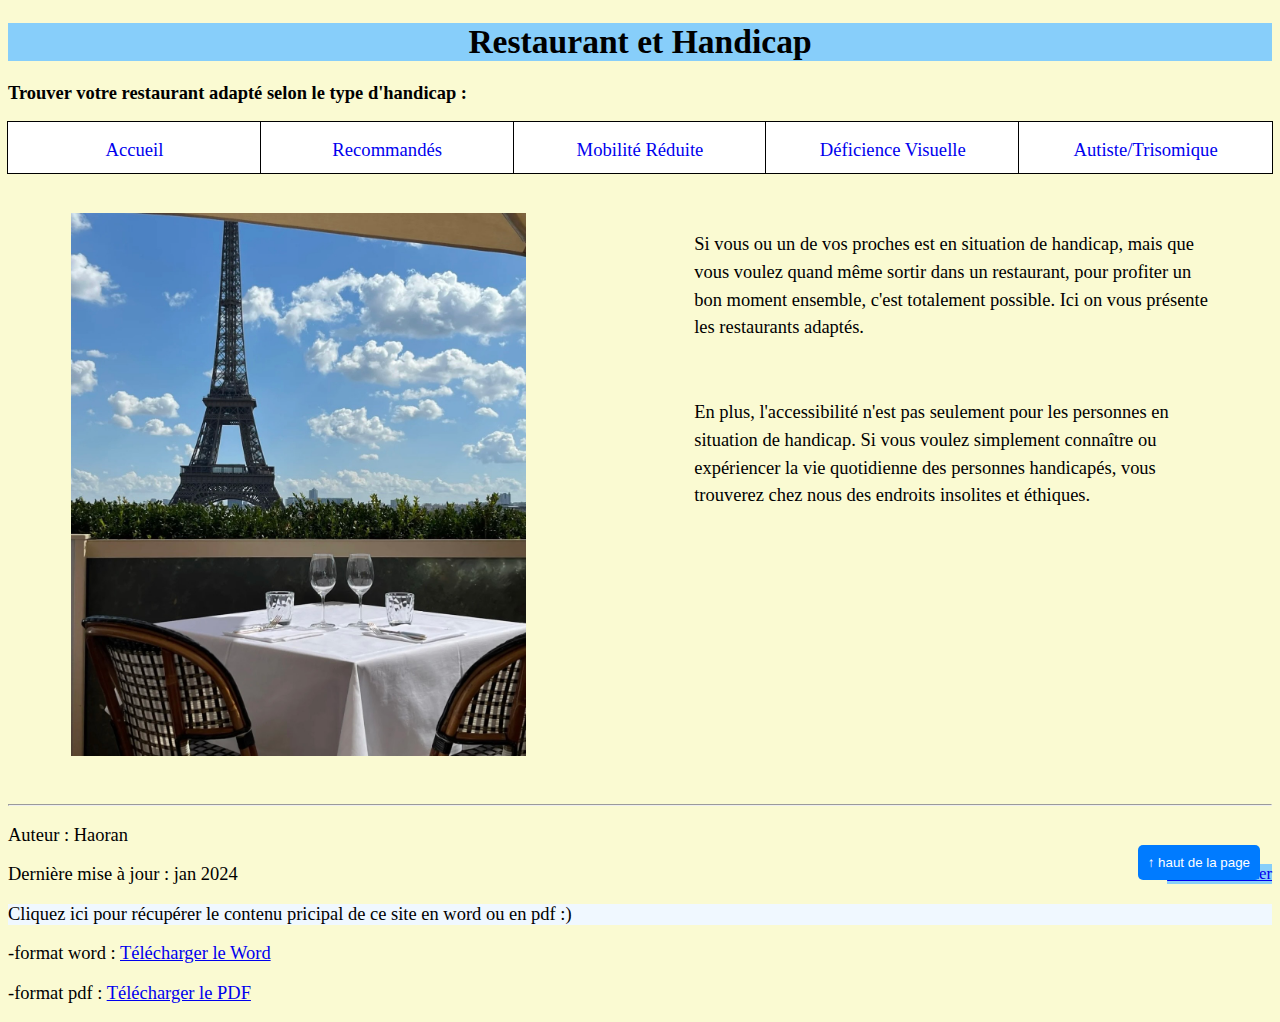
<file: projetHTML/index.html>
<!DOCTYPE html>
<html lang="fr">

<head>
    <meta charset="utf-8">
    <title>resto.accessible.paris</title>
    <link rel="stylesheet" href="style.css">
    <link rel="icon" href="icon.png" type="image/png">
</head>

<body>
    <header>
        <h1>Restaurant et Handicap</h1>
        <p id="p1"><strong>Trouver votre restaurant adapté selon le type d'handicap : </strong></p>
        <div class="flex-container">
            <div class="flex-item"><a class="menu" href="index.html" title="page d'acceuil">Accueil</a></div>
            <div class="flex-item"><a class="menu" href="recommande.html" title="mobilite reduite">Recommandés</a></div>
            <div class="flex-item"><a class="menu" href="mobilite.html" title="mobilite reduite">Mobilité Réduite</a>
            </div>
            <div class="flex-item"><a class="menu" href="v.html" title="handicap visuel">Déficience Visuelle</a></div>
            <div class="flex-item"><a class="menu" href="psycog.html"
                    title="handicap psychique ou cognitif">Autiste/Trisomique</a></div>
        </div>
        <br>
        <br>
        <div class="container">
            <img id="imga" src="accueil.jpg"
                alt="image décorative, sur la terrasse il y a une table du restaurant où on peut voir le tour effel">
            <div id="texte">
                <p class="text">Si vous ou un de vos proches est en situation de handicap, mais que vous voulez quand
                    même sortir
                    dans un restaurant, pour profiter un bon moment ensemble, c'est totalement possible. Ici on vous
                    présente les restaurants adaptés. </p>
                <br>
                <p class="text">En plus, l'accessibilité n'est pas seulement pour les personnes en situation de
                    handicap. Si vous
                    voulez simplement connaître ou expériencer la vie quotidienne des personnes handicapés, vous
                    trouverez chez nous des endroits insolites et éthiques.
                </p>
            </div>
        </div>
    </header>
    <br>
    <br>
    <hr>
    <footer>
        <p>Auteur : Haoran</p><span><a href="contacter.html">Nous Contacter</a></span>
        <p>Dernière mise à jour : jan 2024</p>
    </footer>

    <button id="haut" onclick="scrollToTop()">↑ haut de la page</button>
    <script>
        function scrollToTop() {
            document.body.scrollTop = 0; // pour Safari
            document.documentElement.scrollTop = 0; // pour Chrome, Firefox
        }
    </script>

    <p class="description">Cliquez ici pour récupérer le contenu pricipal de
        ce site
        en word ou en pdf :)
    </p>
    <p>-format word : <a href="contenu_principal.docx" target="_blank">Télécharger le Word</a></p>
    <p>-format pdf : <a href="contenu_principal.pdf" target="_blank">Télécharger le PDF</a></p>
</body>

</html>
</file>
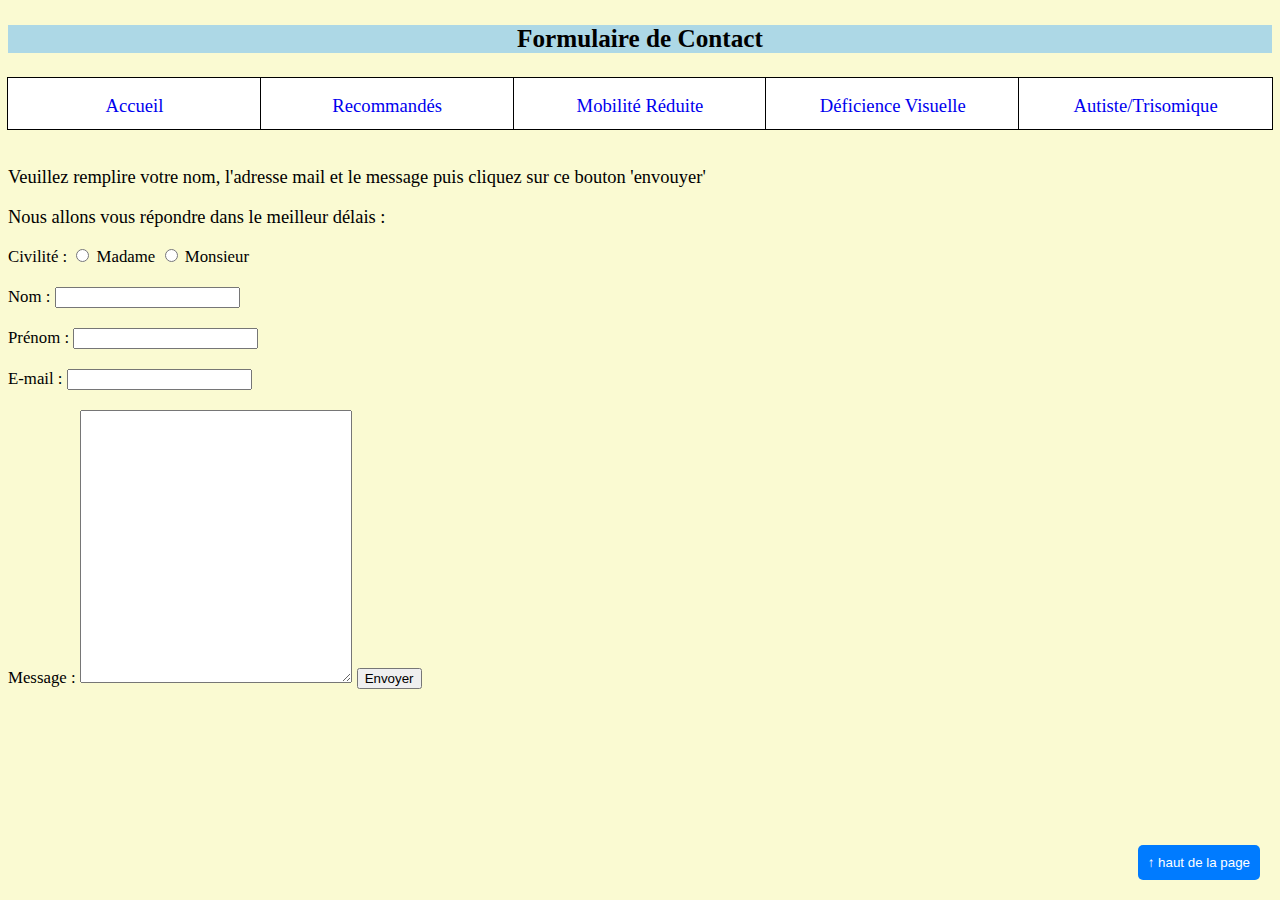
<file: projetHTML/contacter.html>
<!DOCTYPE html>
<html lang="fr">

<head>
    <meta charset="utf-8">
    <title>formulaire de contact</title>
    <link rel="stylesheet" href="style.css">
    <link rel="icon" href="icon.png" type="image/png">
</head>

<body>
    <p class="h2sous-theme">Formulaire de Contact</p>
    <header>
        <div class="flex-container">
            <div class="flex-item"><a class="menu" href="index.html" title="page d'acceuil">Accueil</a></div>
            <div class="flex-item"><a class="menu" href="recommande.html" title="mobilite reduite">Recommandés</a></div>
            <div class="flex-item"><a class="menu" href="mobilite.html" title="mobilite reduite">Mobilité Réduite</a>
            </div>
            <div class="flex-item"><a class="menu" href="v.html" title="handicap visuel">Déficience Visuelle</a></div>
            <div class="flex-item"><a class="menu" href="psycog.html"
                    title="handicap psychique ou cognitif">Autiste/Trisomique</a></div>
        </div>
    </header>
    <br>
    <p>Veuillez remplire votre nom, l'adresse mail et le message puis cliquez sur ce bouton 'envouyer'</p>
    <p>Nous allons vous répondre dans le meilleur délais : </p>
    <form action="/process-form" method="post">
        <label for="name">Civilité :</label>
        <label for="madame">
            <input type="radio" id="madame" name="salutation" value="madame" required> Madame
        </label>
        <label for="monsieur">
            <input type="radio" id="monsieur" name="salutation" value="monsieur" required> Monsieur
        </label>
        <br>
        <br>
        <label for="name">Nom : </label>
        <input type="text" id="name" name="nom" required>
        <br>
        <br>
        <label for="name">Prénom : </label>
        <input type="text"  required>
        <br>
        <br>
        <label for="email">E-mail :</label>
        <input type="email" id="email" name="email" required>
        <br>
        <br>
        <label for="message">Message :</label>
        <textarea id="message" name="message" rows="20" required></textarea>

        <button id="envoyer" type="submit">Envoyer</button>
    </form>

    <button id="haut" onclick="scrollToTop()"> ↑ haut de la page</button>
    <script>
    function scrollToTop() {
            document.body.scrollTop = 0; // pour Safari
            document.documentElement.scrollTop = 0; // pour Chrome, Firefox
        }
    </script>


</body>

</html>
</file>
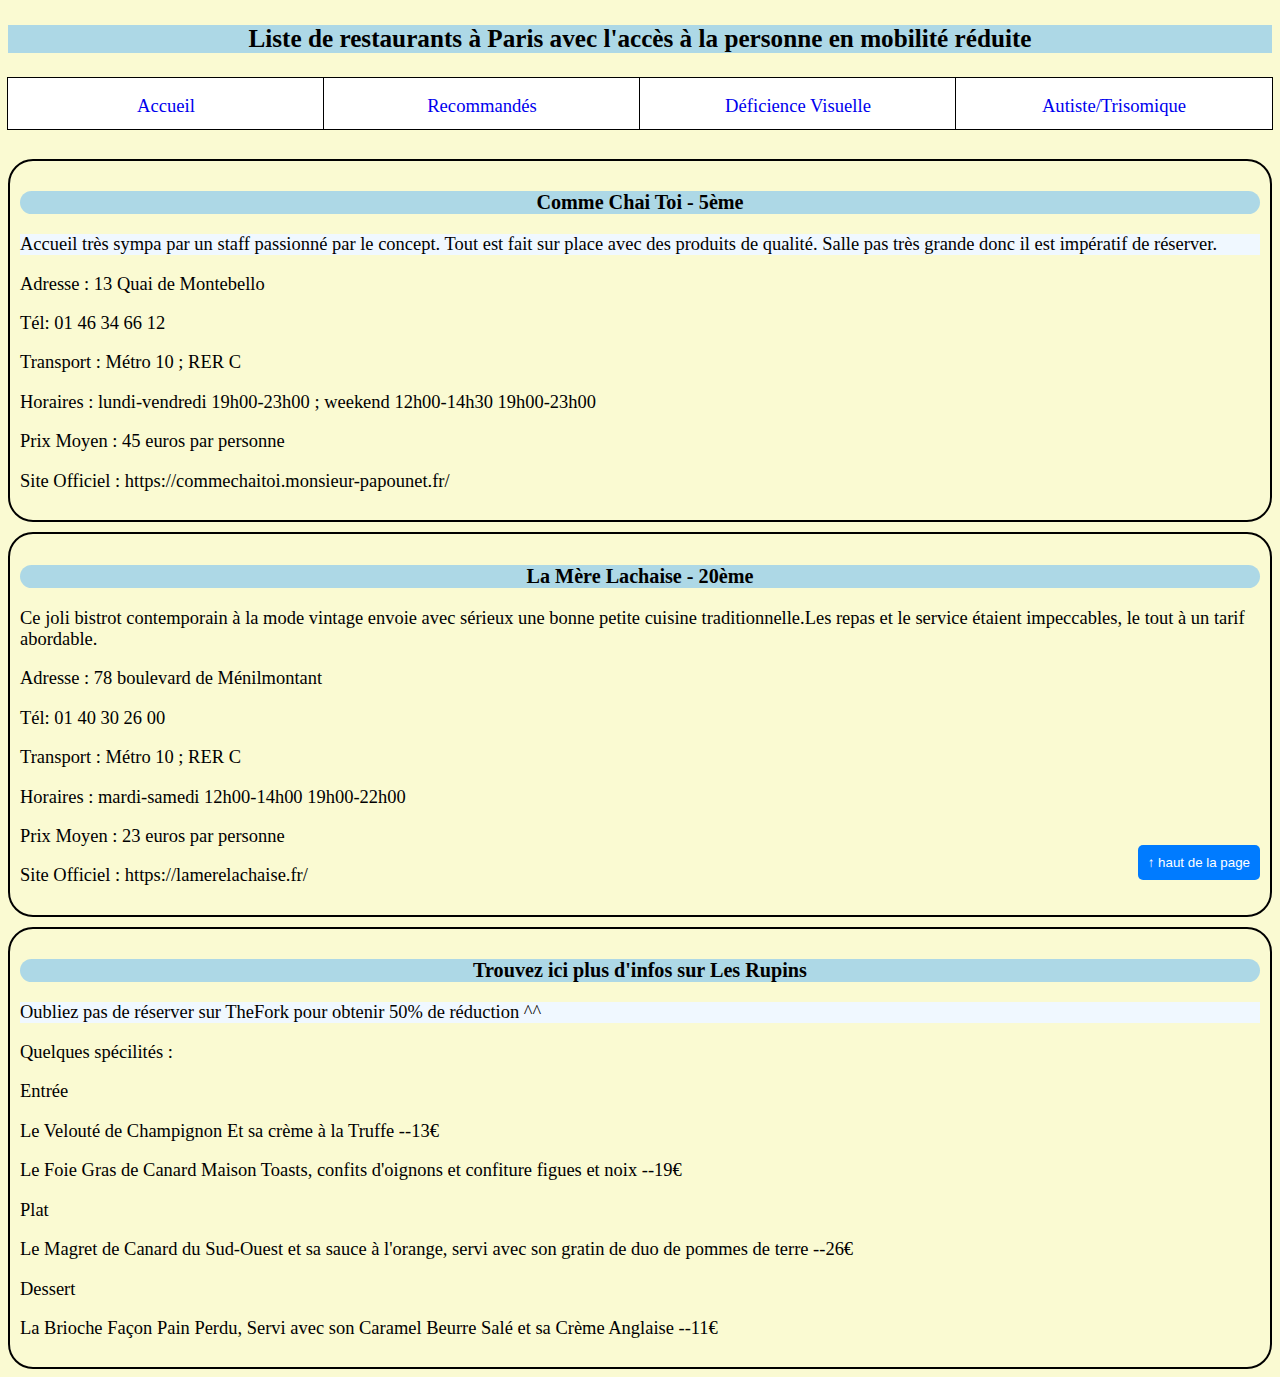
<file: projetHTML/mobilite.html>
<!DOCTYPE html>
<html lang="fr">

<head>
    <meta charset="utf-8">
    <title>resto.mobilite.reduite</title>
    <link rel="stylesheet" href="style.css">
    <link rel="icon" href="icon.png" type="image/png">
</head>

<body>
    <p class="h2sous-theme">Liste de restaurants à Paris avec l'accès à la personne en mobilité réduite</p>
    <div class="flex-container">
        <div class="flex-item"><a class="menu" href="index.html" title="page d'acceuil">Accueil</a></div>
        <div class="flex-item"><a class="menu" href="recommande.html" title="mobilite reduite">Recommandés</a></div>
        <div class="flex-item"><a class="menu" href="v.html" title="handicap visuel">Déficience Visuelle</a></div>
        <div class="flex-item"><a class="menu" href="psycog.html"
                title="handicap psychique ou cognitif">Autiste/Trisomique</a></div>
    </div>
    <br>
    <div id="favori">
        <div id="section1" class="resto">
            <div class="info">
                <p class="h3">Comme Chai Toi - 5ème</p>
                <p class="description">Accueil très sympa par un staff passionné par le concept. Tout est fait sur place
                    avec des
                    produits de qualité. Salle pas très grande donc il est impératif de réserver.</p>
                <p>Adresse : 13 Quai de Montebello</p>
                <p>Tél: 01 46 34 66 12</p>
                <p>Transport : Métro 10 ; RER C</p>
                <p>Horaires : lundi-vendredi 19h00-23h00 ; weekend 12h00-14h30 19h00-23h00</p>
                <p>Prix Moyen : 45 euros par personne</p>
                <p>Site Officiel : https://commechaitoi.monsieur-papounet.fr/</p>
            </div>
        </div>

        <div class="resto"> <!--non mm id dans mm page-->
            <div class="info">
                <p class="h3">La Mère Lachaise - 20ème</p>
                <p> Ce joli bistrot contemporain à la mode vintage envoie avec sérieux une bonne petite cuisine
                    traditionnelle.Les repas et le service étaient impeccables, le tout à un tarif abordable.</p>
                <p>Adresse : 78 boulevard de Ménilmontant</p>
                <p>Tél: 01 40 30 26 00</p>
                <p>Transport : Métro 10 ; RER C</p>
                <p>Horaires : mardi-samedi 12h00-14h00 19h00-22h00</p>
                <p>Prix Moyen : 23 euros par personne</p>
                <p>Site Officiel : https://lamerelachaise.fr/</p>
            </div>
        </div>

        <div class="resto">
            <div class="info">
                <p class="h3">Trouvez ici plus d'infos sur Les Rupins</p>
                <p class="description">Oubliez pas de réserver sur TheFork pour obtenir 50% de réduction ^^</p>
                <p>Quelques spécilités : </p>
                <p>Entrée</p>
                <p>Le Velouté de Champignon Et sa crème à la Truffe --13€</p>
                <p>Le Foie Gras de Canard Maison Toasts, confits d'oignons et confiture figues et noix --19€</p>
                <p>Plat</p>
                <p>Le Magret de Canard du Sud-Ouest et sa sauce à l'orange, servi avec son gratin de duo de pommes de
                    terre --26€</p>
                <p>Dessert</p>
                <p>La Brioche Façon Pain Perdu, Servi avec son Caramel Beurre Salé et sa Crème Anglaise --11€</p>
            </div>
        </div>
    </div>
    <button id="haut" onclick="scrollToTop()"> ↑ haut de la page</button>
    <script>
    function scrollToTop() {
            document.body.scrollTop = 0; // pour Safari
            document.documentElement.scrollTop = 0; // pour Chrome, Firefox
        }
    </script>

</body>

</html>
</file>
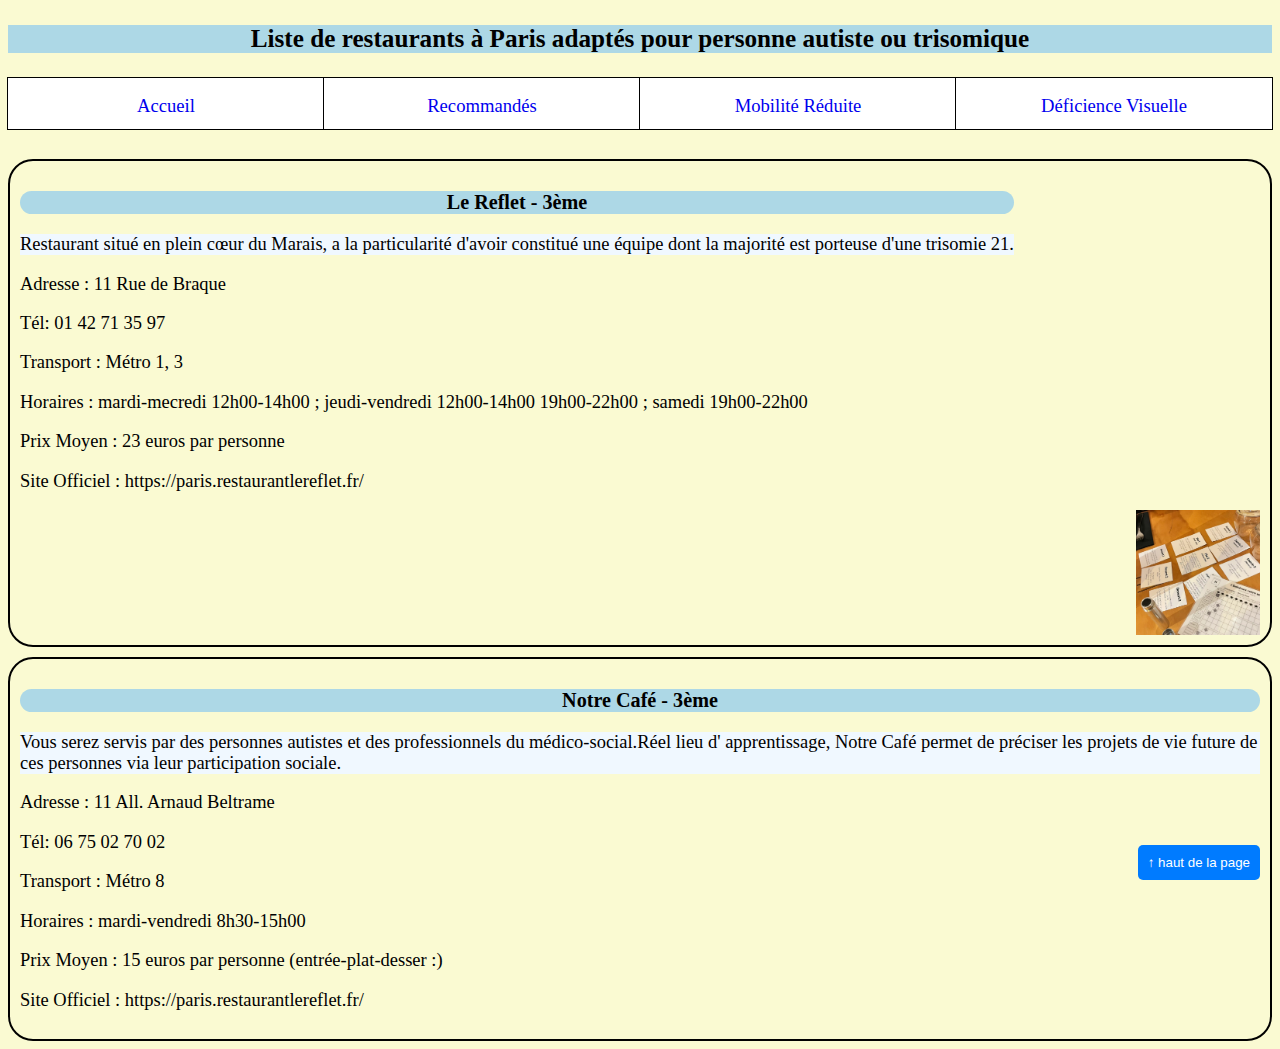
<file: projetHTML/psycog.html>
<!DOCTYPE html>
<html lang="fr">

<head>
    <meta charset="utf-8">
    <title>resto.trisomie/autiste</title>
    <link rel="stylesheet" href="style.css">
    <link rel="icon" href="icon.png" type="image/png">
</head>

<body>
    <p class="h2sous-theme">Liste de restaurants à Paris adaptés pour personne autiste ou
        trisomique</p>
    <div class="flex-container">
        <div class="flex-item"><a class="menu" href="index.html" title="page d'acceuil">Accueil</a></div>
        <div class="flex-item"><a class="menu" href="recommande.html" title="mobilite reduite">Recommandés</a></div>
        <div class="flex-item"><a class="menu" href="mobilite.html" title="mobilite reduite">Mobilité Réduite</a></div>
        <div class="flex-item"><a class="menu" href="v.html" title="handicap visuel">Déficience Visuelle</a></div>
    </div>
    <br>
    <div id="favori">
        <div id="section1" class="resto">
            <div class="info">
                <div class="texte">
                    <p class="h3">Le Reflet - 3ème</p>
                    <p class="description">Restaurant situé en plein cœur du Marais, a la particularité d'avoir
                        constitué une équipe
                        dont la majorité est porteuse d'une trisomie 21. </p>
                    <p>Adresse : 11 Rue de Braque</p>
                    <p>Tél: 01 42 71 35 97</p>
                    <p>Transport : Métro 1, 3</p>
                    <p>Horaires : mardi-mecredi 12h00-14h00 ; jeudi-vendredi 12h00-14h00 19h00-22h00 ; samedi
                        19h00-22h00</p>
                    <p>Prix Moyen : 23 euros par personne</p>
                    <p>Site Officiel : https://paris.restaurantlereflet.fr/</p>
                </div>
                <div id="reflet"><img class="img" src="reflet.jpg" alt="montre la façon spéciale de commander dans ce restaurant,
                avec le cachet  "></div>
            </div>
        </div>
        <div class="resto">
            <div class="info">
                <p class="h3">Notre Café - 3ème</p>
                <p class="description">Vous serez servis par des personnes autistes et des professionnels du
                    médico-social.Réel
                    lieu d' apprentissage, Notre Café permet de préciser les projets de vie future de ces
                    personnes via leur participation sociale. </p>
                <p>Adresse : 11 All. Arnaud Beltrame</p>
                <p>Tél: 06 75 02 70 02</p>
                <p>Transport : Métro 8</p>
                <p>Horaires : mardi-vendredi 8h30-15h00</p>
                <p>Prix Moyen : 15 euros par personne (entrée-plat-desser :)</p>
                <p>Site Officiel : https://paris.restaurantlereflet.fr/</p>
            </div>
        </div>
    </div>
    <button id="haut" onclick="scrollToTop()"> ↑ haut de la page</button>
    <script>
    function scrollToTop() {
            document.body.scrollTop = 0; // pour Safari
            document.documentElement.scrollTop = 0; // pour Chrome, Firefox
        }
    </script>
</body>

</html>
</file>
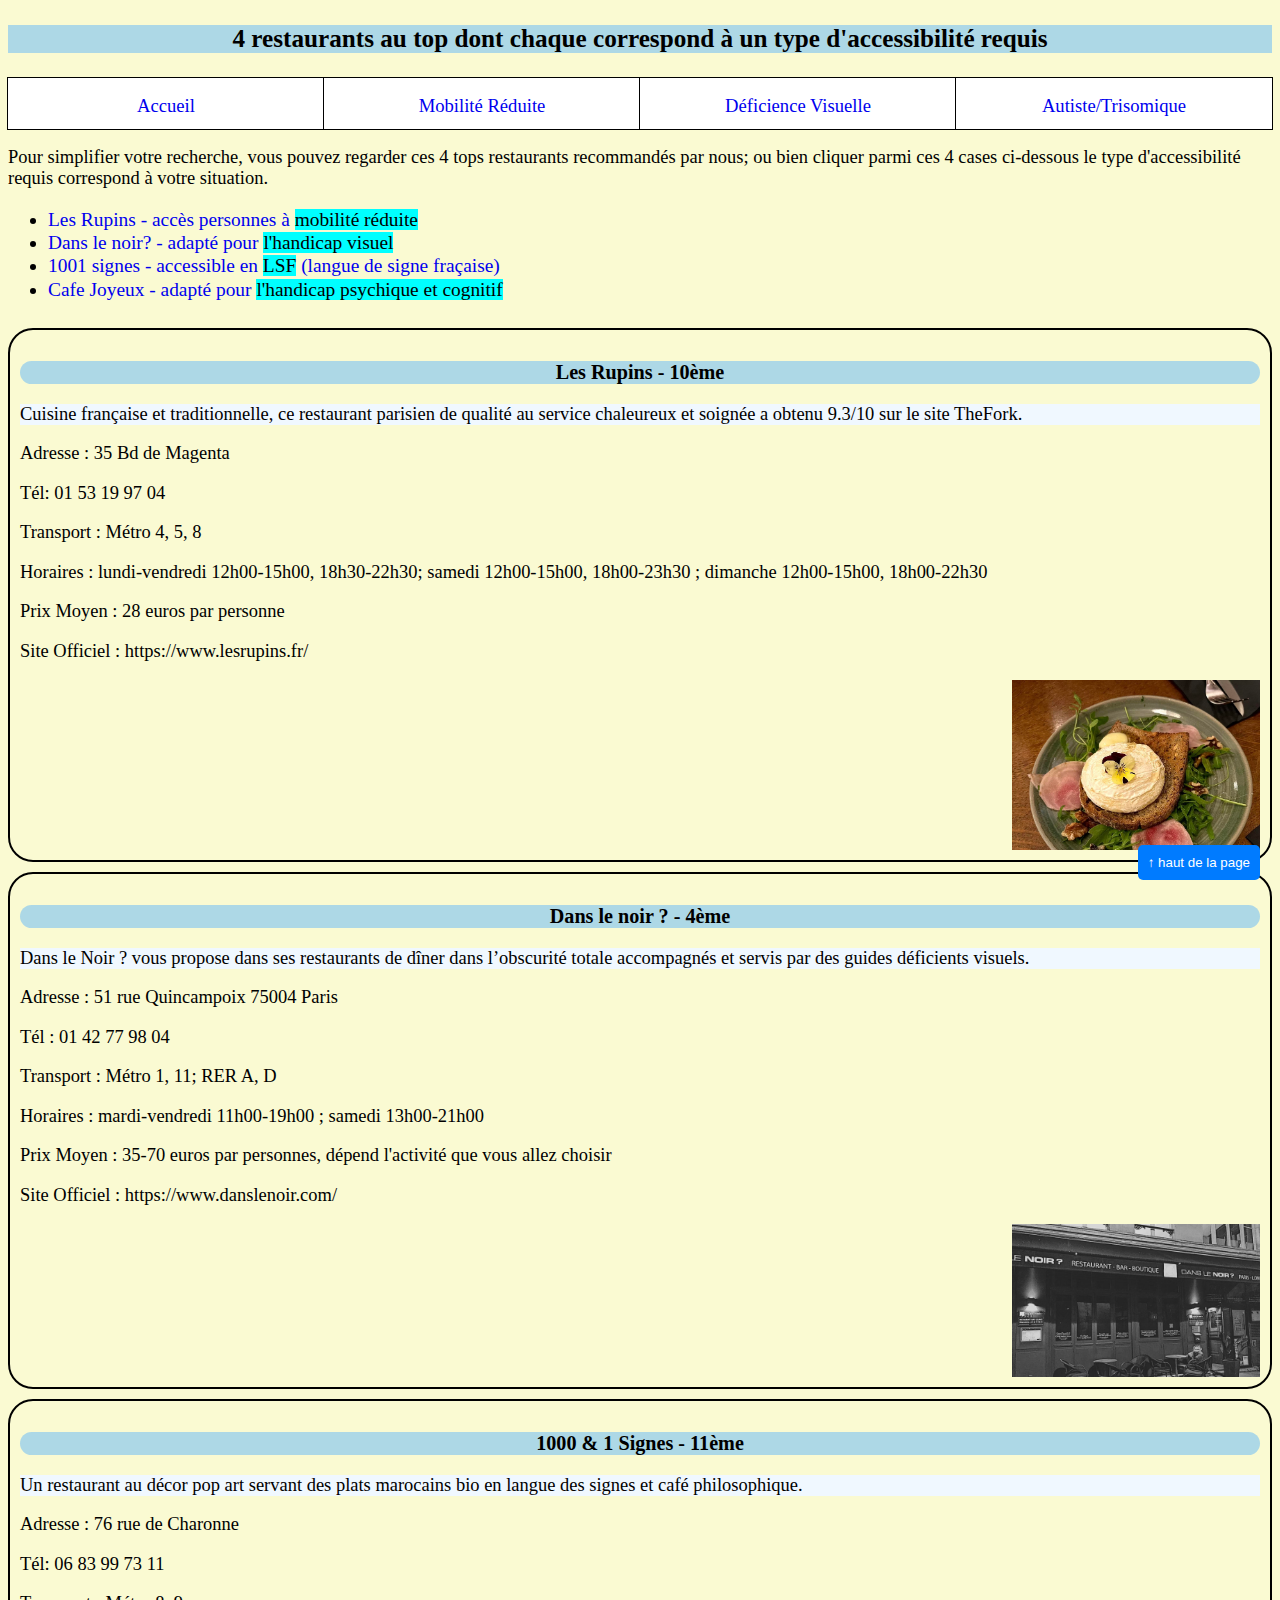
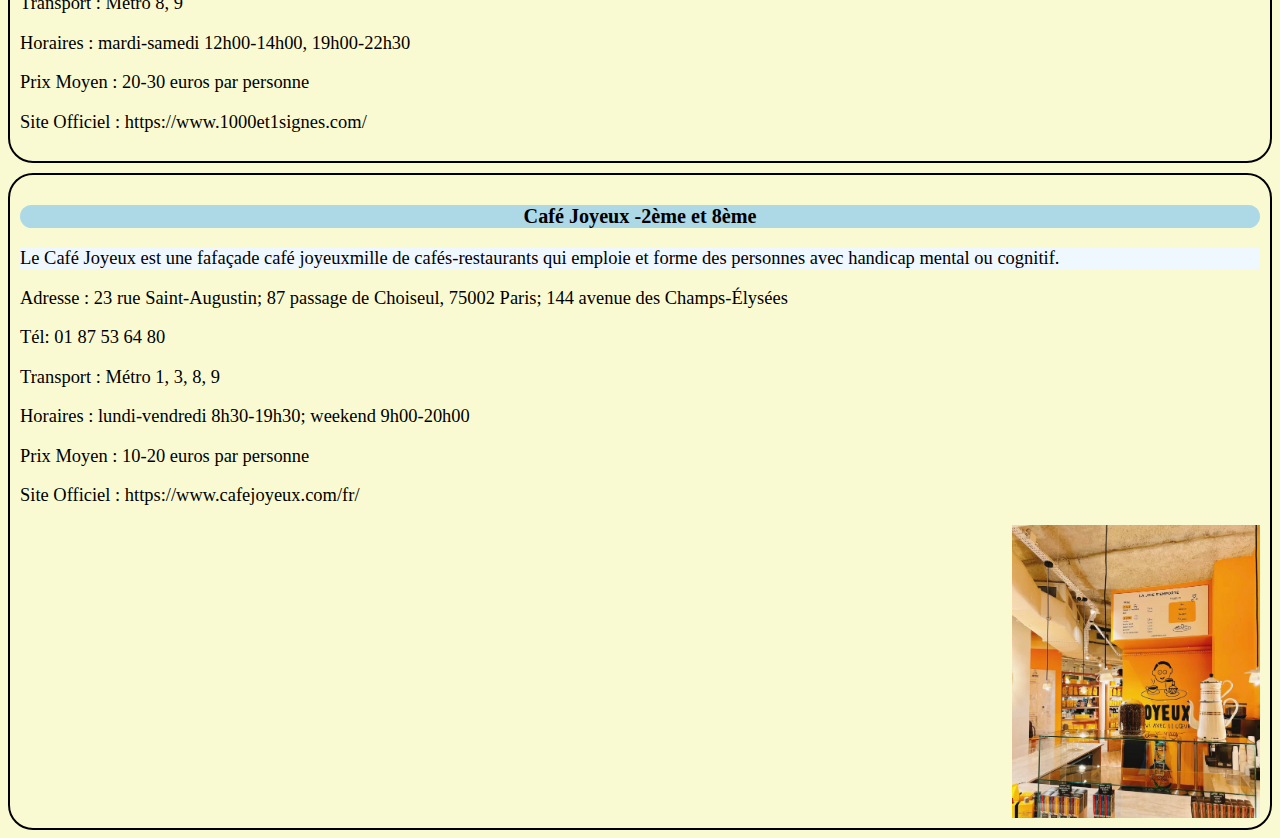
<file: projetHTML/recommande.html>
<!DOCTYPE html>
<html lang="fr">

<head>
    <meta charset="utf-8">
    <title>resto.recommande</title>
    <link rel="stylesheet" href="style.css">
    <link rel="icon" href="icon.png" type="image/png">
</head>

<body>
    <p class="h2sous-theme">4 restaurants au top dont chaque correspond à un type d'accessibilité requis</p>
    <header>
        <div class="flex-container">
            <div class="flex-item"><a class="menu" href="index.html" title="page d'acceuil">Accueil</a></div>
            <div class="flex-item"><a class="menu" href="mobilite.html" title="mobilite reduite">Mobilité Réduite</a>
            </div>
            <div class="flex-item"><a class="menu" href="v.html" title="handicap visuel">Déficience Visuelle</a></div>
            <div class="flex-item"><a class="menu" href="psycog.html"
                    title="handicap psychique ou cognitif">Autiste/Trisomique</a></div>
        </div>
        <p id="decaler1">Pour simplifier votre recherche, vous pouvez regarder ces 4 tops restaurants recommandés par
            nous; ou bien cliquer parmi ces 4 cases ci-dessous le type d'accessibilité requis correspond à votre
            situation. </p>
        <nav>
            <ul>
                <li><a class="menu" href="#section1">Les Rupins - accès personnes à <mark>mobilité réduite</mark></a></li>
                <li><a class="menu" href="#section2">Dans le noir? - adapté pour <mark>l'handicap visuel</mark></a></li>
                <li><a class="menu" href="#section3">1001 signes - accessible en <mark>LSF</mark> (langue de signe
                        fraçaise)</a> </li>
                <li><a class="menu" href="#section4">Cafe Joyeux - adapté pour <mark>l'handicap psychique et
                            cognitif</mark></a></li>
            </ul>
        </nav>
    </header>

    <div id="favori">
        <div id="section1" class="resto">
            <div class="info">
                <p class="h3">Les Rupins - 10ème</p>
                <p class="description">Cuisine française et traditionnelle, ce restaurant parisien de qualité au service
                    chaleureux et
                    soignée
                    a obtenu 9.3/10 sur le site TheFork.</p>
                <p>Adresse : 35 Bd de Magenta</p>
                <p>Tél: 01 53 19 97 04</p>
                <p>Transport : Métro 4, 5, 8</p>
                <p>Horaires : lundi-vendredi 12h00-15h00, 18h30-22h30; samedi 12h00-15h00, 18h00-23h30 ; dimanche
                    12h00-15h00, 18h00-22h30</p>
                <p>Prix Moyen : 28 euros par personne</p>
                <p>Site Officiel : https://www.lesrupins.fr/</p>
                <img class="img" src="rupin1.jpg"
                    alt="l'entrée spéciale avec pain, Camembert miel et fleur comme décoration">
            </div>
        </div>

        <div id="section2" class="resto">
            <div class="info">
                <p class="h3">Dans le noir ? - 4ème</p>
                <p class="description">Dans le Noir ? vous propose dans ses restaurants de dîner dans l’obscurité totale
                    accompagnés et
                    servis par des guides déficients visuels.</p>
                <p>Adresse : 51 rue Quincampoix 75004 Paris</p>
                <p>Tél : 01 42 77 98 04</p>
                <p>Transport : Métro 1, 11; RER A, D</p>
                <p>Horaires : mardi-vendredi 11h00-19h00 ; samedi 13h00-21h00</p>
                <p>Prix Moyen : 35-70 euros par personnes, dépend l'activité que vous allez choisir</p>
                <p>Site Officiel : https://www.danslenoir.com/</p>
                <img class="img" src="noir1.jpg" alt="la porte du restaurant">
            </div>
        </div>

        <div id="section3" class="resto">
            <div class="info">
                <p class="h3">1000 & 1 Signes - 11ème</p>
                <p class="description">Un restaurant au décor pop art servant des plats marocains bio en langue des
                    signes
                    et café philosophique.</p>
                <p>Adresse : 76 rue de Charonne</p>
                <p>Tél: 06 83 99 73 11</p>
                <p>Transport : Métro 8, 9</p>
                <p>Horaires : mardi-samedi 12h00-14h00, 19h00-22h30</p>
                <p>Prix Moyen : 20-30 euros par personne</p>
                <p>Site Officiel : https://www.1000et1signes.com/</p>
            </div>
        </div>

        <div id="section4" class="resto">
            <div class="info">
                <p class="h3">Café Joyeux -2ème et 8ème</p>
                <p class="description">Le Café Joyeux est une fafaçade café joyeuxmille de cafés-restaurants qui emploie
                    et forme
                    des personnes avec handicap mental ou cognitif.</p>
                <p>Adresse : 23 rue Saint-Augustin; 87 passage de Choiseul, 75002 Paris;
                    144 avenue des Champs-Élysées</p>
                <p>Tél: 01 87 53 64 80</p>
                <p>Transport : Métro 1, 3, 8, 9</p>
                <p>Horaires : lundi-vendredi 8h30-19h30; weekend 9h00-20h00</p>
                <p>Prix Moyen : 10-20 euros par personne</p>
                <p>Site Officiel : https://www.cafejoyeux.com/fr/</p>
                <img class="img" src="joyeux1.jpg"
                    alt="l'image montre l'intérieur du café, son style de décoration en couleur jeune">
            </div>
        </div>
    </div>
    
    <button id="haut" onclick="scrollToTop()"> ↑ haut de la page</button>
    <script>
    function scrollToTop() {
            document.body.scrollTop = 0; // pour Safari
            document.documentElement.scrollTop = 0; // pour Chrome, Firefox
        }
    </script>
  


</body>

</html>
</file>
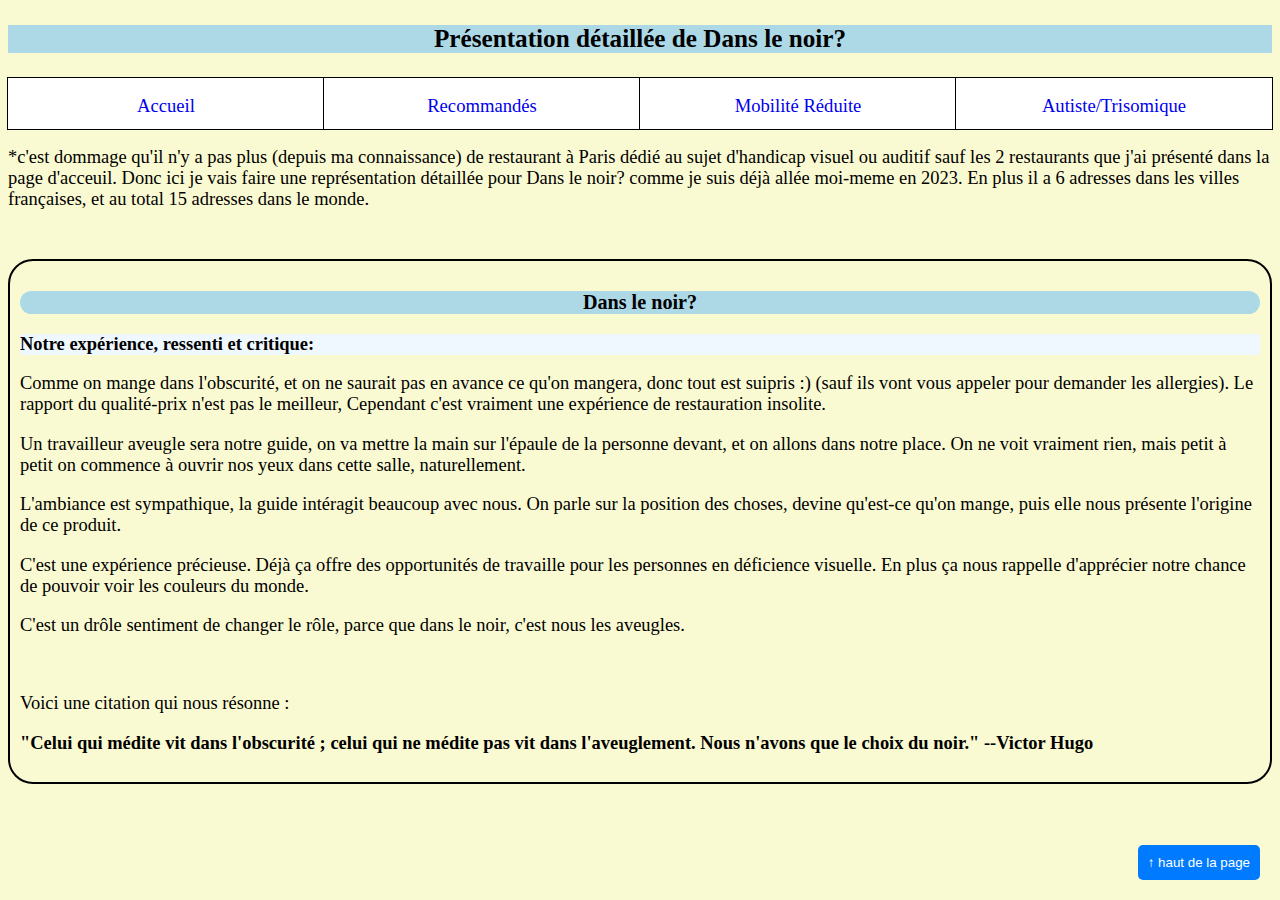
<file: projetHTML/v.html>
<!DOCTYPE html>
<html lang="fr">

<head>
    <meta charset="utf-8">
    <title>resto.visuel</title>
    <link rel="stylesheet" href="style.css">
    <link rel="icon" href="icon.png" type="image/png">
</head>

<body>
    <p class="h2sous-theme">Présentation détaillée de Dans le noir?</p>
    <div class="flex-container">
        <div class="flex-item"><a class="menu" href="index.html" title="page d'acceuil">Accueil</a></div>
        <div class="flex-item"><a class="menu" href="recommande.html" title="mobilite reduite">Recommandés</a></div>
        <div class="flex-item"><a class="menu" href="mobilite.html" title="mobilite reduite">Mobilité Réduite</a></div>
        <div class="flex-item"><a class="menu" href="psycog.html"
                title="handicap psychique ou cognitif">Autiste/Trisomique</a></div>
    </div>
    <p id="decaler2">*c'est dommage qu'il n'y a pas plus (depuis ma connaissance) de restaurant à Paris dédié au sujet
        d'handicap visuel ou auditif sauf les 2 restaurants que j'ai présenté dans la page d'acceuil. Donc ici je
        vais faire une représentation détaillée pour Dans le noir? comme je suis déjà allée moi-meme en 2023.
        En plus il a 6 adresses dans les villes françaises, et au total 15 adresses dans le monde.</p>
    <br>
    <div id="favori">
        <div id="section1" class="resto">
            <div class="info">
                <p class="h3">Dans le noir?</p>
                <p class="description"><b>Notre expérience, ressenti et critique: </b></p>
                <p>Comme on mange dans l'obscurité, et on ne saurait pas en avance ce qu'on mangera, donc tout
                    est suipris :) (sauf ils vont vous appeler pour demander les allergies). Le rapport du
                    qualité-prix n'est pas le meilleur, Cependant c'est vraiment une expérience de restauration
                    insolite.</p>
                <p>Un travailleur aveugle sera notre guide, on va mettre la main sur l'épaule de la personne devant,
                    et on allons dans notre place. On ne voit vraiment rien, mais petit à petit on commence à ouvrir
                    nos yeux dans cette salle, naturellement.</p>
                <p>L'ambiance est sympathique, la guide intéragit beaucoup avec nous. On parle sur la position des
                    choses,
                    devine qu'est-ce qu'on mange, puis elle nous présente l'origine de ce produit.</p>
                <p>C'est une expérience précieuse. Déjà ça offre des opportunités de travaille pour les personnes en
                    déficience visuelle. En plus ça nous rappelle d'apprécier notre chance de pouvoir voir les couleurs
                    du monde.</p>
                <p>C'est un drôle sentiment de changer le rôle, parce que dans le noir, c'est nous les aveugles.</p>
                <br>
                <p>Voici une citation qui nous résonne : </p>
                <p><b>"Celui qui médite vit dans l'obscurité ; celui qui ne médite pas vit dans l'aveuglement. Nous
                        n'avons
                        que le choix du noir." --Victor Hugo</b></p>
            </div>
        </div>
    </div>
    <button id="haut" onclick="scrollToTop()"> ↑ haut de la page</button>
    <script>
    function scrollToTop() {
            document.body.scrollTop = 0; // pour Safari
            document.documentElement.scrollTop = 0; // pour Chrome, Firefox
        }
    </script>

</body>

</html>
</file>
<file: projetHTML/style.css>
body {
    background-color: lightgoldenrodyellow;
}

html{
    scroll-behavior: smooth;
    font-family: Arial sans-serif;
}

h1 {
    text-align: center;
    background-color: lightskyblue;
}

.flex-container {
    display: flex;
    justify-content: center;
    height: 3em;
}

.flex-item {
    background-color: white;
    width: 100%;
    outline: 1px solid black;
    text-align: center;
    line-height: 3em;
    font-size: 111%;
}

.flex-item:hover {
    font-size: 125%;
    text-align: center;
}

#imga {
    height: auto;
    width: 40%;
}

.menu {
    text-decoration: none;
    /* Enlève le soulignement */
}


nav {
    font-size: 105%;
    line-height: 1.2;
}

mark {
    background-color: cyan;
}

.h3 {
    text-align: center;
    background-color: lightblue;
    border-radius: 25px;
    font-size: 120%;
    font-weight: bold;
}

h2 {
    font-family: Arial sans-serif;
    font-size: 150%;
}

p {
    font-size: 110%;
}

li {
    font-size: 110%;
}


.container {
    display: flex;
    width: 90%;
    margin: 0 auto;
}

#imga {
    float: left;
    margin-right: 10em;
}

#texte {
    flex: 1;
    float: right;
}

.text {
    line-height: 1.5;
}

.description {
    background-color: aliceblue;
}

.img {
    height: auto;
    width: 20%;
    float: right;
}

span {
    float: right;
    background-color: lightskyblue;
}

.texte {
    float: left;
}

#reflet {
    height: auto;
    width: 50%;
    float: right;
    margin-left: 1px;
}

#haut {
    position: fixed;
    bottom: 20px;
    right: 20px;
    padding: 10px;
    background-color: #007bff;
    color: #fff;
    border: none;
    border-radius: 5px;
    cursor: pointer;
}

#haut:hover {
    background-color: #0056b3;
}

.resto {
    display: flex;
    flex-direction: row;
    padding: 10px;
    border-radius: 25px;
    border: black solid 2px;
    margin-top: 10px;
    align-items: center;
    justify-content: space-around;
}

#favori {
    display: flex;
    flex-direction: column;
}

.h2sous-theme {
    text-align: center;
    background-color: lightblue;
    font-size: 150%;
    font-weight: bold;
}

#message{
    height: 20em;
    width: 20em;
}


    .resto {
        flex-direction: column;
    }

    img {
        width: 100%;
    }

    .info {
        width: 100%;
    }


@media screen and (min-width: 600px) and (max-width: 1400px) {
    html{
        font-size: 105%;
    }
}

@media screen and (max-width: 600px) {
    h1{
        padding: 1.5em;
    }
    #p1{
        margin-bottom:  7em;
    }

    .flex-container {
        flex-direction: column;
        align-items: center;
        /*flex-wrap: wrap;*/
      /*  overflow-y: auto; */
    }

    .flex-item {
        background-color: white;
        width: 100%;
        outline: 1px solid black;
        text-align: center;
        padding: 0px;
        line-height: 3em;
        font-size: 100%;
    }

    #imga{
        display: none; /*masquer le contenu*/
    }

   /* .masquer{
        display: none;
    }*/

    #texte{
        margin-top: 5em;
    }

    #decaler1{
        margin-top: 5em;
    }

    #favori{
        margin-top: 5em;
    }

    #decaler2{
        margin-top: 5em;
        margin-bottom: 0em;
    }

    .h2sous-theme{
        margin-bottom: 5em;
    }


}
</file>
